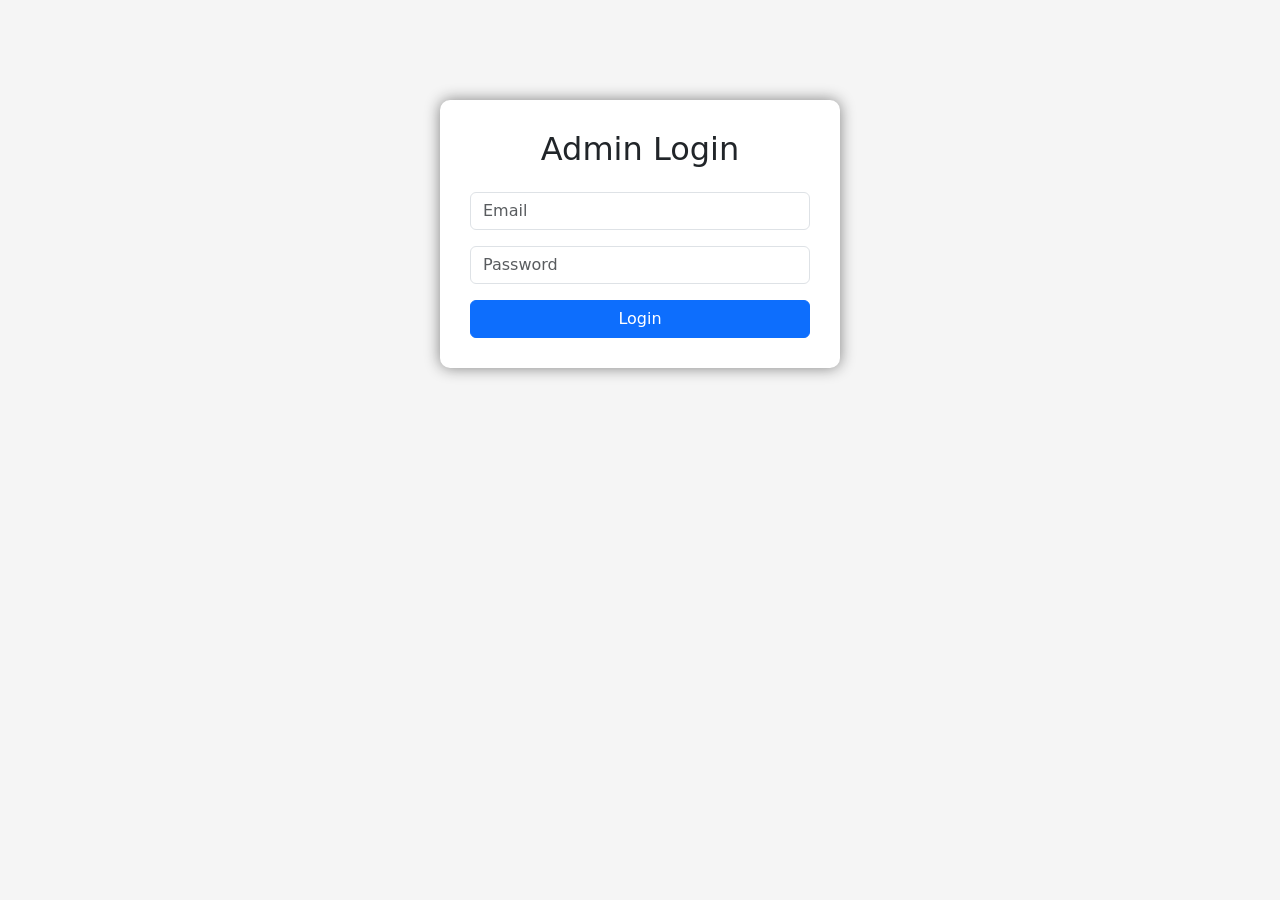
<file: admin-login.html>
<!DOCTYPE html>
<html>
<head>
<title>Admin Login</title>

<link href="https://cdn.jsdelivr.net/npm/bootstrap@5.3.2/dist/css/bootstrap.min.css" rel="stylesheet">

<style>
body{
background:#f5f5f5;
}

.box{
max-width:400px;
margin:100px auto;
padding:30px;
background:white;
border-radius:10px;
box-shadow:0 0 15px gray;
}
</style>

</head>
<body>

<div class="box">

<h2 class="text-center mb-4">
Admin Login
</h2>

<input
id="email"
class="form-control mb-3"
placeholder="Email">

<input
id="password"
type="password"
class="form-control mb-3"
placeholder="Password">

<button
class="btn btn-primary w-100"
onclick="login()">
Login
</button>

</div>

<script>

function login(){

let email = document.getElementById("email").value;
let password = document.getElementById("password").value;

if(
email === "admin@charantours.com" &&
password === "charan123"
){

localStorage.setItem("admin","true");

window.location.href = "admin.html";

}
else{

alert("Wrong Email or Password");

}

}

</script>

</body>
</html>
</file>
